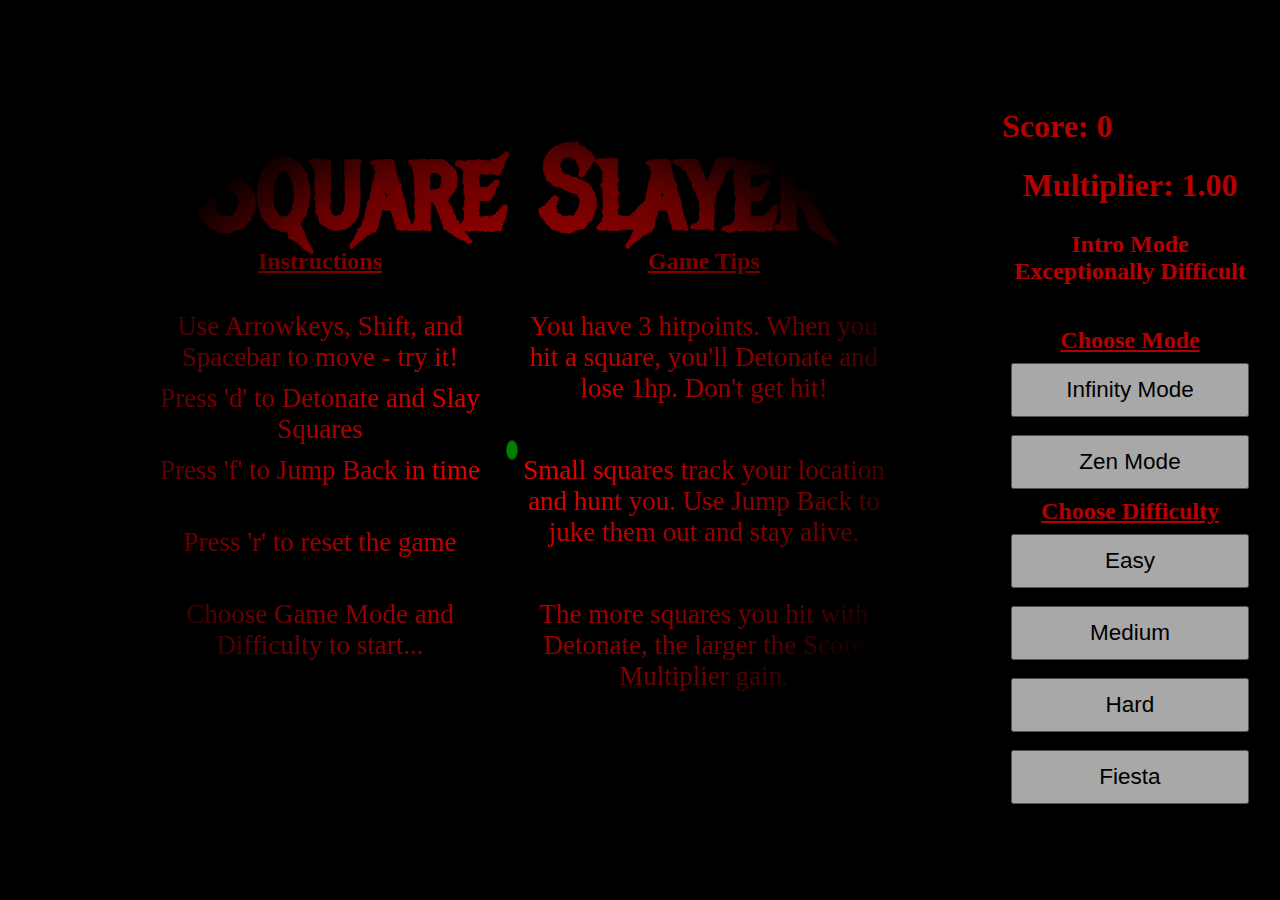
<file: index.html>
<!DOCTYPE html>
<html lang="en">

<head>
    <meta charset="UTF-8">
    <meta http-equiv="X-UA-Compatible" content="IE=edge">
    <meta name="viewport" content="width=device-width, initial-scale=1.0">
    <title>Square Slayer</title>
    <link rel="stylesheet" href="style.css">
    <script src="apps.js" async defer></script>
</head>

<body>

    <div id="intro-wrapper">
        <div class="intro" id="title">
            <h1><span id="game-title">Square Slayer</span></h1>
        </div>
        <div class="intro" id="instructions-left">
            <h2>Instructions</h2>
            <ul id="instructions-ul">
                <li>
                    <h3>Use Arrowkeys, Shift, and Spacebar to move - try it!</h3>
                </li>
                <li>
                    <h3>Press 'd' to Detonate and Slay Squares</h3>
                </li>
                <li>
                    <h3>Press 'f' to Jump Back in time</h3>
                </li>
                <li>
                    <h3>Press 'r' to reset the game</h3>
                </li>
                <li>
                    <h3>Choose Game Mode and Difficulty to start...</h3>
                </li>
            </ul>
        </div>
        <div class="intro" id="instructions-right">
            <h2>Game Tips</h2>
            <ul id="gametips-ul">
                <li>
                    <h3>You have 3 hitpoints. When you hit a square, you'll Detonate and lose 1hp. Don't get hit!</h3>
                </li>
                <li>
                    <!-- intentionally blank -->
                </li>
                <li>
                    <h3>Small squares track your location and hunt you. Use Jump Back to juke them out and stay alive.
                    </h3>
                </li>
                <li>
                    <!-- intentionally blank -->
                </li>
                <li>
                    <h3>The more squares you hit with Detonate, the larger the Score Multiplier gain.</h3>
                </li>
            </ul>
        </div>
    </div>
    <div class="shader" id="shader">
    </div>
    <div class="shader2" id="shader">
    </div>
    <div id="postgame-positioner">
        <div id="postgame-wrapper">
            <div id="postgame-title">
                <h1><span id="brutal">You died</span></h1>
                <h2 id="press-r">Press 'r'</h3>
            </div>
            <ul id="stats">
                <li class="stat" id="li-score">Score</li>
                <li class="stat" id="li-slain">Squares Slain</li>
                <li class="stat" id="li-time">Time Alive</li>
            </ul>
        </div>
    </div>
    <canvas id="gameboard"></canvas>
    <div id="scoreboard-container">
        <ul>
            <ul id="scoreboard-sub">
                <h1 id="scoreboard">Score: 0</h1>
                <h1 id="scoreboard-multiplier">Multiplier: 1.00</h1>
            </ul>
            <h2 id="current-mode">Intro Mode</h2>
            <h2 id="current-difficulty">Exceptionally Difficult</h2>
        </ul>
        <ul id="options">
            <ul id="game-mode-list">
                <h2 id="menuheader">Choose Mode</h2>
                <li><button id="infinity-mode">Infinity Mode</button></li>
                <li><button id="zen-mode">Zen Mode</button></li>
            </ul>
            <ul id="difficulty-list">
                <h2 id="difficulty-header">Choose Difficulty</h2>
                <li><button id="easy-difficulty">Easy</button></li>
                <li><button id="medium-difficulty">Medium</button></li>
                <li><button id="hard-difficulty">Hard</button></li>
                <li><button id="bananas">Fiesta</button></li>
            </ul>
        </ul>
    </div>
</body>

</html>
</file>
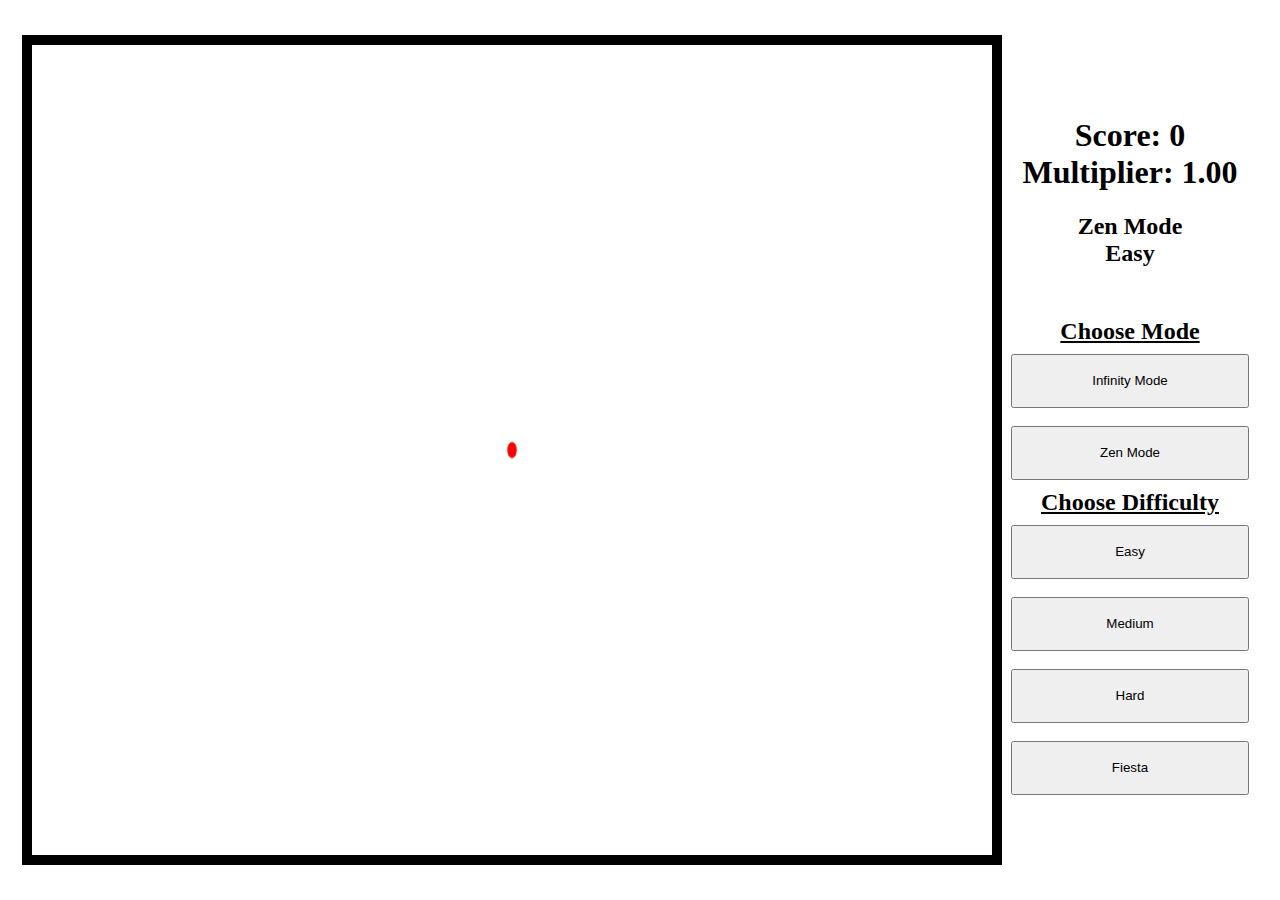
<file: prj1_game/index.html>
<!DOCTYPE html>
<html lang="en">

<head>
    <meta charset="UTF-8">
    <meta http-equiv="X-UA-Compatible" content="IE=edge">
    <meta name="viewport" content="width=device-width, initial-scale=1.0">
    <title>Document</title>
    <link rel="stylesheet" href="style.css">
    <script src="apps.js" async defer></script>
</head>

<body>


    <canvas id="gameboard"></canvas>
    <div id="scoreboard-container">
        <ul>
            <h1 id="scoreboard">Score: 0</h1>
            <h2 id="current-mode">Zen Mode</h2>
            <h2 id="current-difficulty">Easy</h2>
        </ul>
        <ul id="options">
            <ul id="game-mode-list">
                <h2 id="menuheader">Choose Mode</h2>
<!--                 <li><button id="challenge-mode">Challenge Rounds</button></li>
 -->                <li><button id="infinity-mode">Infinity Mode</button></li>
                <li><button id="zen-mode">Zen Mode</button></li>
            </ul>
            <ul id="difficulty-list">
                <h2 id="difficulty-header">Choose Difficulty</h2>
                <li><button id="easy-difficulty">Easy</button></li>
                <li><button id="medium-difficulty">Medium</button></li>
                <li><button id="hard-difficulty">Hard</button></li>
                <li><button id="bananas">Fiesta</button></li>
            </ul>
        </ul>
    </div>
    <!-- <audio id="sound" src="Sounds/PopNoise.wav"></audio> -->
</body>

</html>
</file>
<file: style.css>
@import url('https://fonts.googleapis.com/css2?family=Metal+Mania&display=swap');
body {
    width: 100vw;
    height: 100vh;
    display: flex;
    margin: 0;
    justify-content: center;
    align-items: center;
    color:red;
    background-color: black;
}
div{
    margin:0;
}
canvas {
    width: 75vw;
    height: 90vh;
    /*background: grey;*/
    border: black 10px solid;
}

h1 {
    text-align: center;
    margin-bottom: auto;
}

h2 {
    text-decoration: underline;
    margin: 0;
    text-align: center;
}
h3{
    text-align: center;
    font-size: 3vh;
    font-weight:lighter;

}
ul {
    font-weight: bold;
    text-align: center;
    margin: 0;
    padding: 0;
}

li {
    list-style: none;
    text-decoration: none;
    padding: 1vh;
    height: 6vh;
    font-size: 4vh;
    
}

button {
    width: 100%;
    height: 100%;
    font-size: 2.5vh;
}
span {
font-family: 'Metal Mania', cursive;
}

.intro {
    margin: 0;
    border: 0;
}
.stat{
    font-size: 8vh;
    margin:3vh;
}

.shader{
    position:fixed;
    left:2.5vw;
    top:5vh;
    height:90vh;
    width:75vw;
    opacity:0;
    background: radial-gradient(farthest-side at center, rgba(0,0,0,.6), black 75% );
}

.shader2{
    position:fixed;
    left:2.5vw;
    top:5vh;
    height:90vh;
    width:75vw;
    background: radial-gradient(farthest-side at center, transparent, rgba(0,0,0,.6) 70%, black 90% );
}

#intro-wrapper {
    position: fixed;
    display:block;
    top: 5vh;
    left: 2.5vw;
    width: 75vw;
    height: 90vh;
}

#title {
    position: absolute;
    width:100%;
    left: 50%;
    top: 15%;
    transform: translate(-50%, -50%);
    font-size: 4vh;
}

#instructions-left {
    position: absolute;
    left: 10%;
    top: 25%;
    width: 40%;
    height: 60%;
}

#instructions-right {
    position: absolute;
    right: 10%;
    top: 25%;
    width: 40%;
    height:60%
}
#postgame-positioner {
    position: fixed;
    display:none;
    flex-flow:column nowrap;
    top: 5vh;
    left: 2.5vw;
    width: 75vw;
    height: 90vh;
    opacity:90%;
    color:red;
}
#postgame-wrapper{
    width:100%;
    height:100%;
    display:flex;
    flex-flow:column nowrap;
    position:relative;
    font-size: 8vh;
}

#postgame-title{
    display:block;
    width:100%;
    font-size: 8vh;
    font-family: 'Metal Mania', cursive;
}

#scoreboard-container {
    width: 20vw;
    height: 90vh;
    display: flex;
    flex-flow: column nowrap;
    justify-content: space-evenly;
    align-items: top;
    gap: space-around;
    opacity:70%;
}
#scoreboard-sub{
margin-bottom: 3vh;
}
#scoreboard {
    justify-self: flex-start;
}

#current-mode,
#current-difficulty {
    text-decoration: none;
    text-align: center;
}
#brutal{
    font-family: 'Metal Mania', cursive;
    font-size: 13vh;
}
#press-r{
    margin-top: 3vh;
    font-size: 10vh;
}

#game-title{
    font-size:13vh;
}
</file>
<file: prj1_game/style.css>
/* :root{

}
 */
body{
    width: 100vw;
    height: 100vh;
    margin: 0;
    display:flex;
    justify-content: center;
    align-items: center;
}

canvas{
    width: 75vw;
    height:90vh;
    /*background: grey;*/
    border:black 10px solid;
}

h1{
    text-align: center;
}
h2{
    text-decoration: underline;
    margin:0;
    text-align: center;
}

ul{
    text-align: center;
    margin:0;
    padding:0;
}

li{
    list-style: none;
    text-decoration: none;
    padding: 1vh;
    height: 6vh;
}

button{
    width:100%;
    height: 100%;
}

#scoreboard-container{
    width:20vw;
    height: 90vh;
    display: flex;
    flex-flow: column nowrap;
    justify-content: space-evenly;
    align-items: top;
    gap: space-around;
}

#scoreboard{
    justify-self: flex-start;
}

#current-mode, #current-difficulty{
    text-decoration: none;
    text-align: center;
}
</file>
